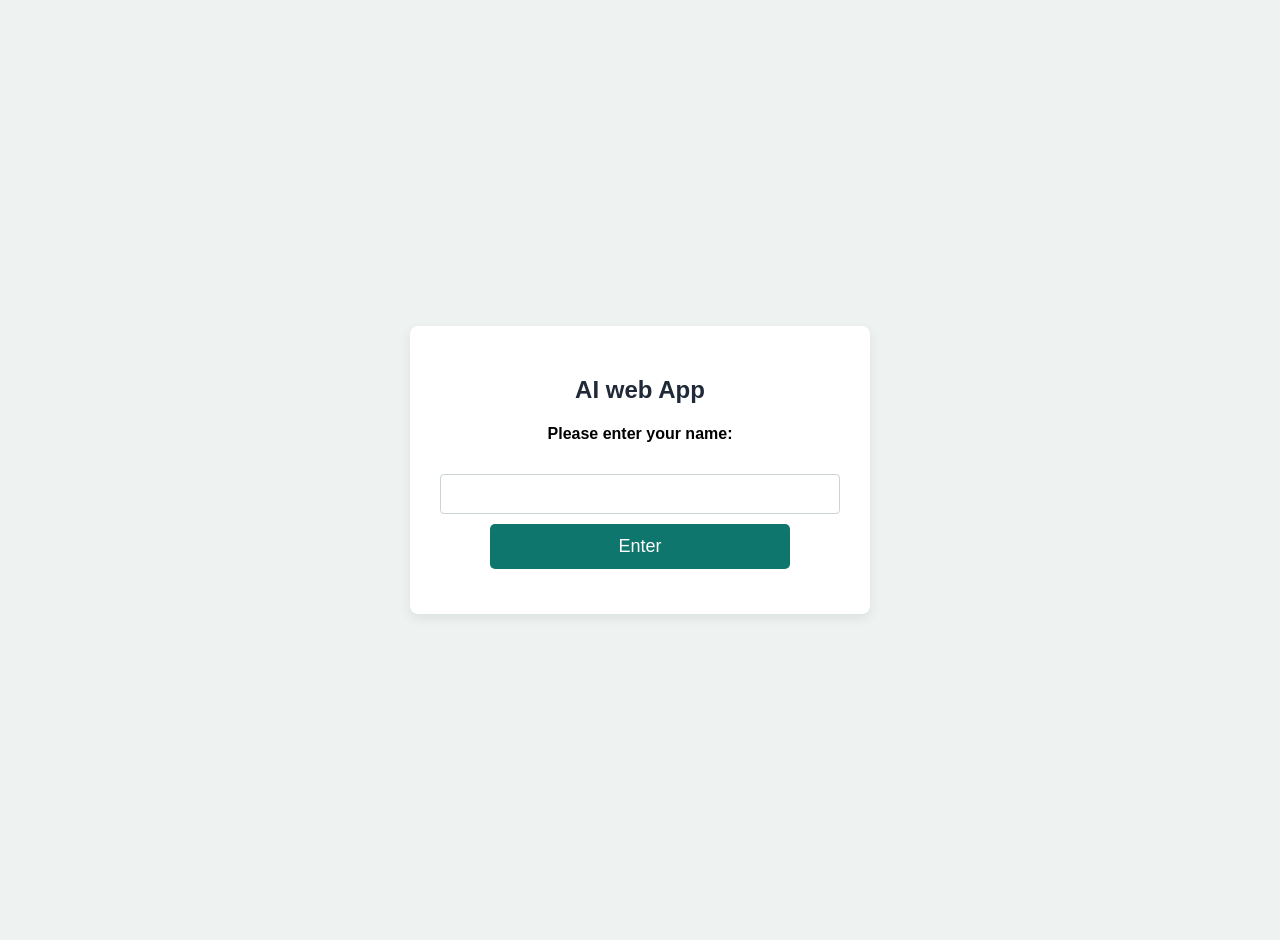
<file: templates/index.html>
<head>
    <meta name="viewport" content="width=device-width">
    <link rel="stylesheet" href="/static/styles.css">
</head>
<body>
<div class="container">
    <h2>AI web App</h2>
    <h4> Please enter your name: </h4>
    <form action = "/main" method  = "post">
        <input = type = "text" name = "q">
        <input = type = "submit" value = "Enter">
    </form>
</div>
</body>
</file>
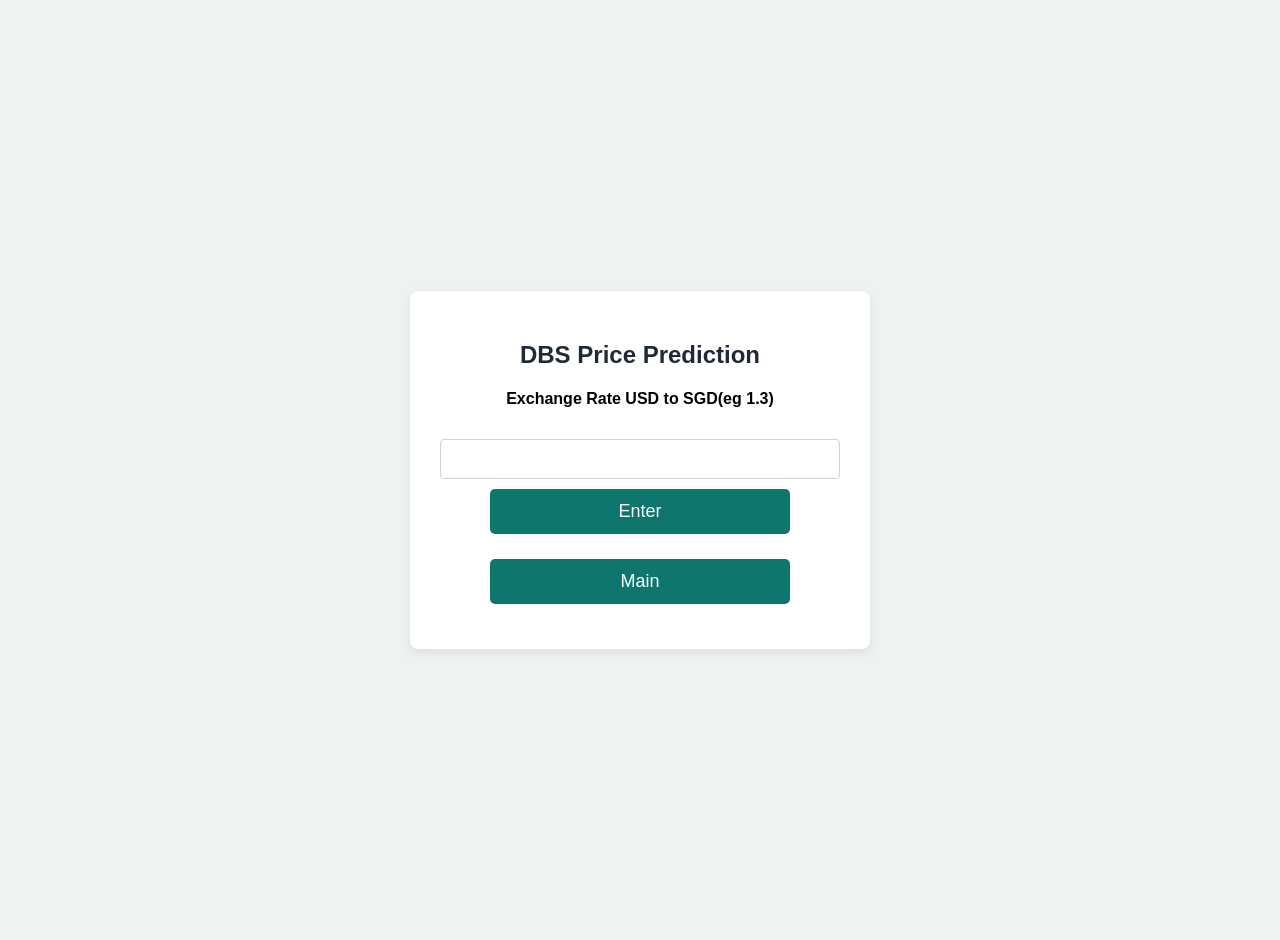
<file: templates/dbs.html>
<head>
    <meta name="viewport" content="width=device-width">
    <link rel="stylesheet" href="/static/styles.css">
</head>
<body>
<div class="container">
    <h2>DBS Price Prediction</h2>
    <form action = "/dbsResult" method ="post">
        <h4> Exchange Rate USD to SGD(eg 1.3)</h4>
        <input type = "number" step = "0.01" name = "q">
        <input type = "submit" value = "Enter">
    </form>
    <form action = "/main" method = "post">
        <input type = "submit" value = "Main">
    </form>   
</div>
</body>
</file>
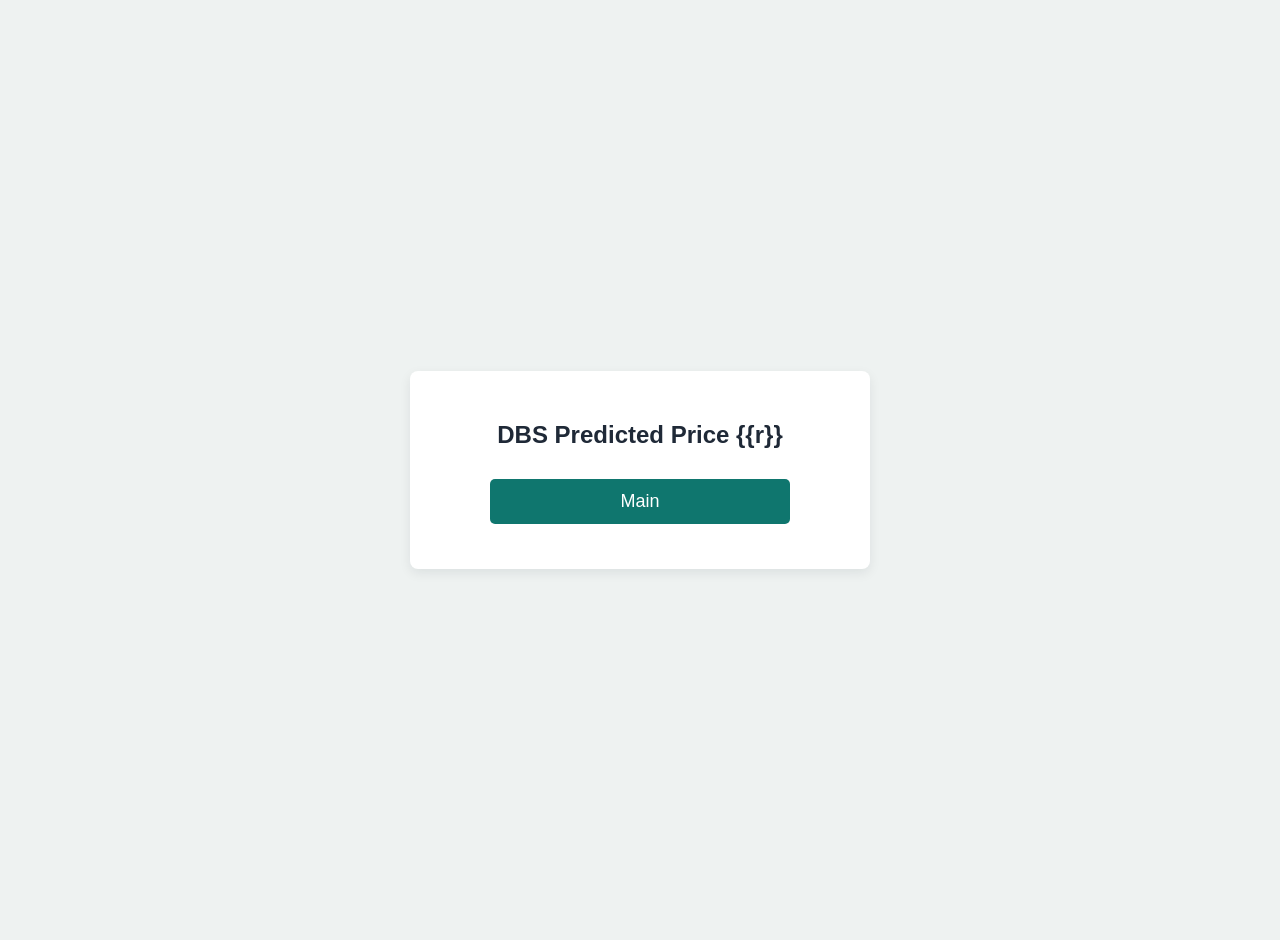
<file: templates/dbsResult.html>
<head>
    <meta name="viewport" content="width=device-width">
    <link rel="stylesheet" href="/static/styles.css">
</head>
<body>
<div class="container">
    <h2>DBS Predicted Price {{r}}</h2>
    <form action="/main" method="post">
        <input type="submit" value="Main">
    </form>
</div>
</body>
</file>
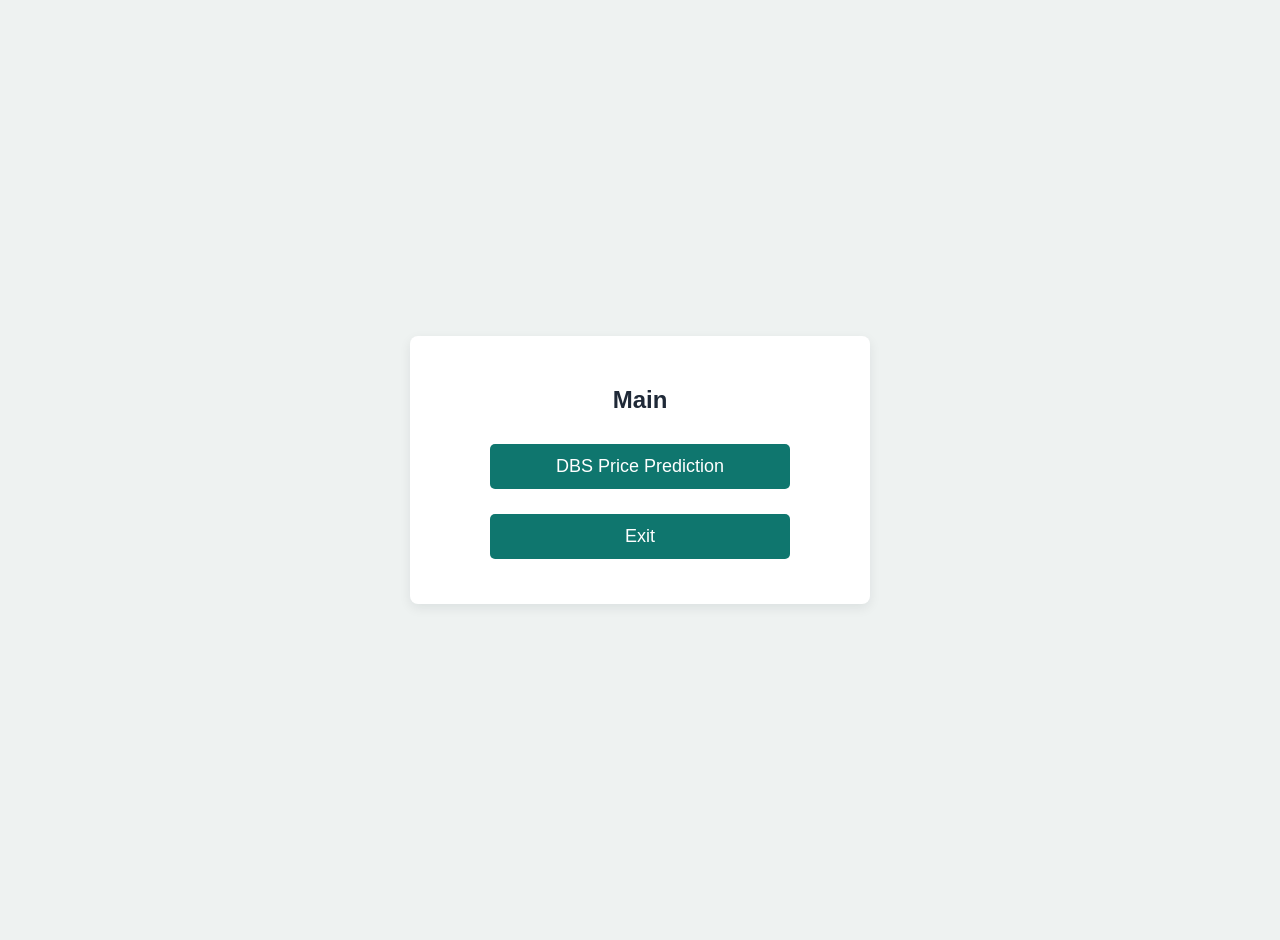
<file: templates/main.html>
<head>
    <meta name="viewport" content="width=device-width">
    <link rel="stylesheet" href="/static/styles.css">
</head>
<body>
<div class="container">
    <h2>Main</h2>
    <form action = "/dbs" methods ="post">
        <input type = "submit" value = "DBS Price Prediction">
    </form>
    <form action = "/" method = "post">
        <input type = "submit" value = "Exit">
    </form>   
</div>
</body>
</file>
<file: static/styles.css>
body {
    font-family: 'Arial', sans-serif;
    background-color: #eef2f1;
    margin: 0;
    padding: 20px;
    display: flex;
    justify-content: center;
    align-items: center;
    height: 100vh;
}

.container {
    background-color: #ffffff;
    padding: 30px;
    border-radius: 8px;
    box-shadow: 0 4px 12px rgba(16, 24, 40, 0.08);
    max-width: 400px;
    width: 100%;
    text-align: center;
}

.image-class {
    max-width: 100%;  /* Ensures the image scales down responsively */
    height: auto;     /* Maintains the aspect ratio of the image */
    border-radius: 8px; /* Optional: Adds rounded corners */
    margin-bottom: 20px; /* Adds space below the image */
    display: block;
}

h2 {
    font-size: 24px;
    margin-bottom: 20px;
    color: #1f2937;
}

form {
    margin: 15px 0;
}

input[type="submit"] {
    background-color: #0f766e;
    color: white;
    padding: 12px 24px;
    border: none;
    border-radius: 5px;
    font-size: 18px;
    cursor: pointer;
    transition: background-color 0.3s ease;
    width: 100%;
    max-width: 300px;
}

input[type="submit"]:hover {
    background-color: #115e59;
}

input, button {
    width: 100%;
    padding: 10px;
    margin-top: 10px;
    border-radius: 4px;
    border: 1px solid #cbd5d1;
    font-size: 16px;
}

button {
    background-color: #0f766e;
    color: white;
    border: none;
    cursor: pointer;
}

button:hover {
    background-color: #115e59;
}


p {
    margin-top: 20px;
    font-size: 18px;
    color: #0f766e;
}

@media (max-width: 768px) {
    .container {
        padding: 20px;
    }

    h2 {
        font-size: 20px;
    }

    input, button {
        font-size: 14px;
    }

    p {
        font-size: 16px;
    }
}
</file>
